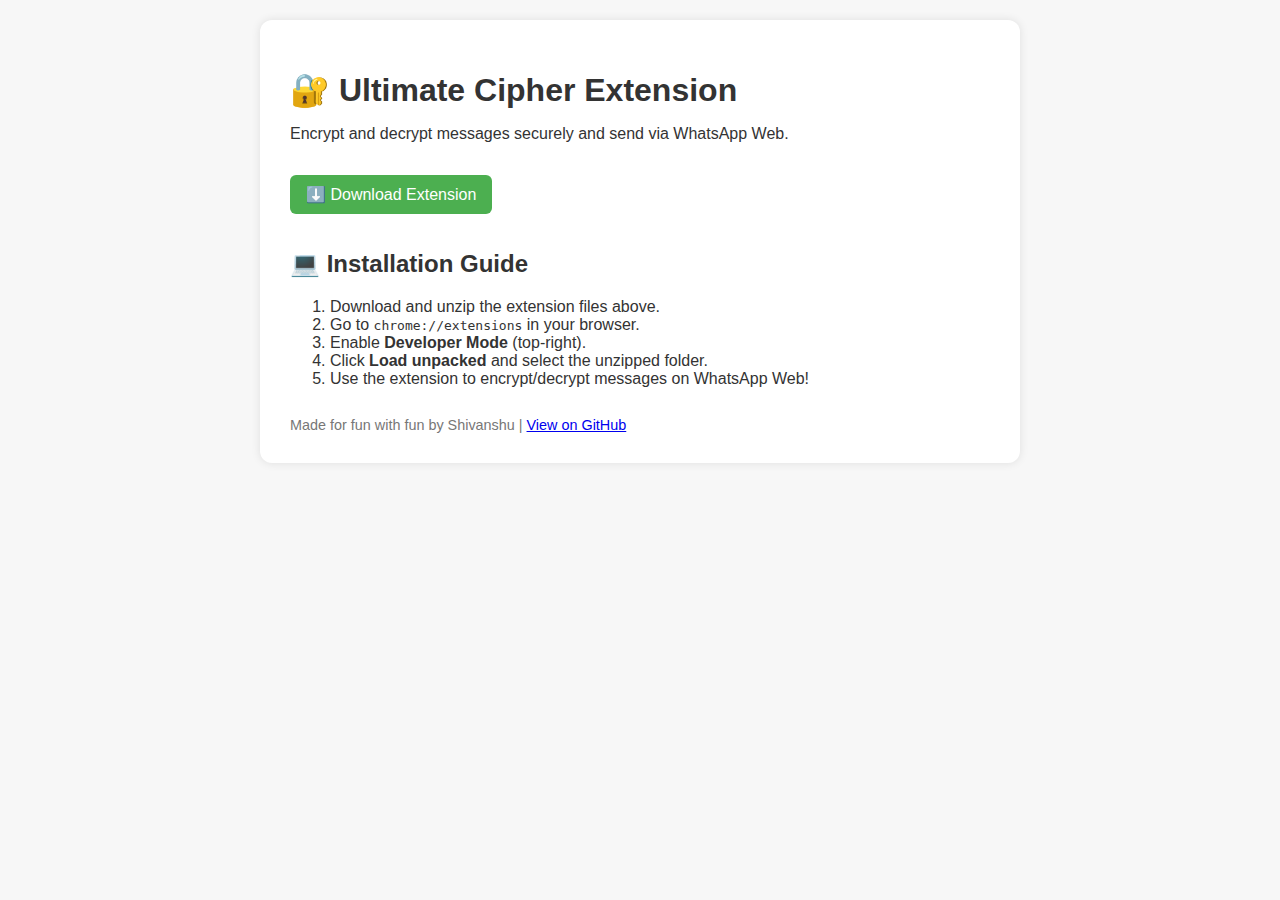
<file: index.html>
<!DOCTYPE html>
<html lang="en">
<head>
  <meta charset="UTF-8" />
  <meta name="viewport" content="width=device-width, initial-scale=1.0" />
  <title>Ultimate Cipher Extension</title>
  <link rel="stylesheet" href="style.css" />
</head>
<body>
  <div class="container">
    <h1>🔐 Ultimate Cipher Extension</h1>
    <p>Encrypt and decrypt messages securely and send via WhatsApp Web.</p>
    
    <a href="https://github.com/1210shivanshu/ultimate-cipher-extension/archive/refs/heads/main.zip" class="btn" download>
      ⬇️ Download Extension
    </a>

    <h2>💻 Installation Guide</h2>
    <ol>
      <li>Download and unzip the extension files above.</li>
      <li>Go to <code>chrome://extensions</code> in your browser.</li>
      <li>Enable <b>Developer Mode</b> (top-right).</li>
      <li>Click <b>Load unpacked</b> and select the unzipped folder.</li>
      <li>Use the extension to encrypt/decrypt messages on WhatsApp Web!</li>
    </ol>

    <footer>Made for fun with fun by Shivanshu | <a href="https://github.com/1210shivanshu/ultimate-cipher-extension">View on GitHub</a></footer>
  </div>
</body>
</html>
</file>
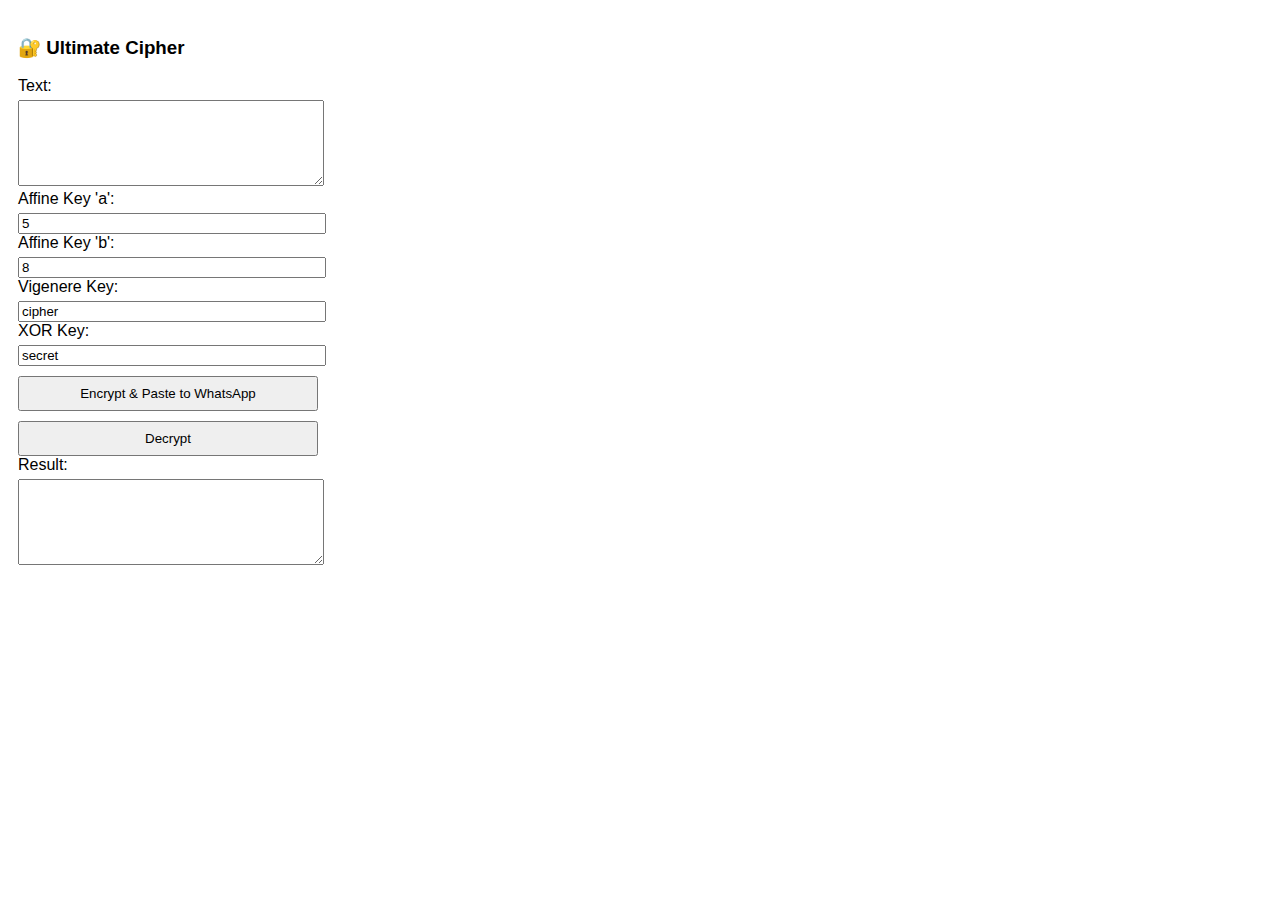
<file: popup.html>
<!DOCTYPE html>
<html>
<head>
  <title>Ultimate Cipher</title>
  <style>
    body { font-family: Arial, sans-serif; padding: 10px; width: 300px; }
    textarea { width: 100%; height: 80px; margin-top: 5px; }
    input[type="text"], input[type="number"] { width: 100%; margin-top: 5px; }
    button { margin-top: 10px; width: 100%; padding: 8px; }
  </style>
</head>
<body>
  <h3>🔐 Ultimate Cipher</h3>
  <label>Text:</label>
  <textarea id="textInput"></textarea>

  <label>Affine Key 'a':</label>
  <input type="number" id="aKey" value="5" min="1">
  <label>Affine Key 'b':</label>
  <input type="number" id="bKey" value="8" min="0">
  <label>Vigenere Key:</label>
  <input type="text" id="vigKey" value="cipher">
  <label>XOR Key:</label>
  <input type="text" id="xorKey" value="secret">

  <button id="encryptBtn">Encrypt & Paste to WhatsApp</button>
  <button id="decryptBtn">Decrypt</button>

  <label>Result:</label>
  <textarea id="resultOutput" readonly></textarea>

  <script src="popup.js"></script>
</body>
</html>
</file>
<file: style.css>
body {
    font-family: Arial, sans-serif;
    background: #f7f7f7;
    color: #333;
    margin: 0;
    padding: 20px;
  }
  .container {
    max-width: 700px;
    margin: auto;
    background: white;
    padding: 30px;
    border-radius: 12px;
    box-shadow: 0 0 10px rgba(0,0,0,0.1);
  }
  h1 { font-size: 2em; margin-bottom: 0.5em; }
  .btn {
    display: inline-block;
    background: #4CAF50;
    color: white;
    padding: 10px 16px;
    text-decoration: none;
    border-radius: 6px;
    margin: 1em 0;
  }
  .btn:hover { background: #45a049; }
  footer {
    margin-top: 2em;
    font-size: 0.9em;
    color: #777;
  }
</file>
